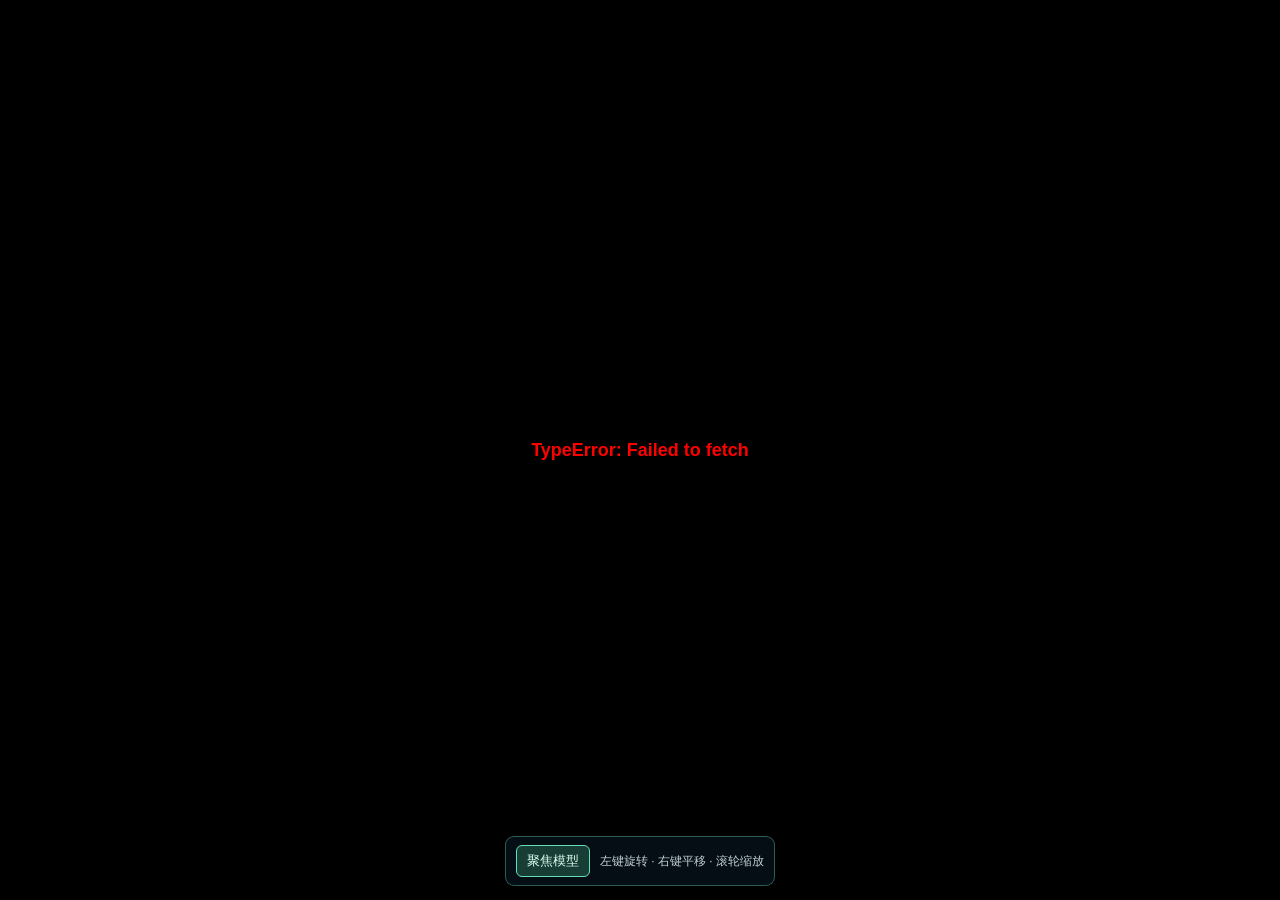
<file: 3rdparty/splat-viewer/index.html>
<!DOCTYPE html>
<html lang="en" dir="ltr">
	<head>
		<title>WebGL Gaussian Splat Viewer</title>
		<meta charset="utf-8" />
		<meta
			name="viewport"
			content="width=device-width, initial-scale=1, minimum-scale=1, maximum-scale=1, user-scalable=no"
		/>
		<meta name="apple-mobile-web-app-capable" content="yes" />
		<meta
			name="apple-mobile-web-app-status-bar-style"
			content="black-translucent"
		/>
		<style>
			body {
				overflow: hidden;
				margin: 0;
				height: 100vh;
				width: 100vw;
				font-family: sans-serif;
				background: black;
			text-shadow: 0 0 3px black;
			}
			a, body {
				color: white;
			}
			#info {
				z-index: 100;
				position: absolute;
				top: 10px;
				left: 15px;
			}
			h3 {
				margin: 5px 0;
			}
			p {
				margin: 5px 0;
				font-size: small;
			}

			.cube-wrapper {
				transform-style: preserve-3d;
			}

			.cube {
				transform-style: preserve-3d;
				transform: rotateX(45deg) rotateZ(45deg);
				animation: rotation 2s infinite;
			}

			.cube-faces {
				transform-style: preserve-3d;
				height: 80px;
				width: 80px;
				position: relative;
				transform-origin: 0 0;
				transform: translateX(0) translateY(0) translateZ(-40px);
			}

			.cube-face {
				position: absolute;
				inset: 0;
				background: #0017ff;
				border: solid 1px #ffffff;
			}
			.cube-face.top {
				transform: translateZ(80px);
			}
			.cube-face.front {
				transform-origin: 0 50%;
				transform: rotateY(-90deg);
			}
			.cube-face.back {
				transform-origin: 0 50%;
				transform: rotateY(-90deg) translateZ(-80px);
			}
			.cube-face.right {
				transform-origin: 50% 0;
				transform: rotateX(-90deg) translateY(-80px);
			}
			.cube-face.left {
				transform-origin: 50% 0;
				transform: rotateX(-90deg) translateY(-80px) translateZ(80px);
			}

			@keyframes rotation {
				0% {
					transform: rotateX(45deg) rotateY(0) rotateZ(45deg);
					animation-timing-function: cubic-bezier(
						0.17,
						0.84,
						0.44,
						1
					);
				}
				50% {
					transform: rotateX(45deg) rotateY(0) rotateZ(225deg);
					animation-timing-function: cubic-bezier(
						0.76,
						0.05,
						0.86,
						0.06
					);
				}
				100% {
					transform: rotateX(45deg) rotateY(0) rotateZ(405deg);
					animation-timing-function: cubic-bezier(
						0.17,
						0.84,
						0.44,
						1
					);
				}
			}

			.scene,
			#message {
				position: absolute;
				display: flex;
				top: 0;
				right: 0;
				left: 0;
				bottom: 0;
				z-index: 2;
				height: 100%;
				width: 100%;
				align-items: center;
				justify-content: center;
			}
			#message {
				font-weight: bold;
				font-size: large;
				color: red;
				pointer-events: none;
			}

			details {
				font-size: small;

			}

			#progress {
				position: absolute;
				top: 0;
				height: 5px;
				background: blue;
				z-index: 99;
				transition: width 0.1s ease-in-out;
			}

			#quality {
				position: absolute;
				bottom: 10px;
				z-index: 999;
				right: 10px;
			}

			#caminfo {
				position: absolute;
				top: 10px;
				z-index: 999;
				right: 10px;
			}
			#viewer-toolbar {
				position: absolute;
				left: 50%;
				bottom: 14px;
				transform: translateX(-50%);
				z-index: 1000;
				display: flex;
				align-items: center;
				gap: 10px;
				padding: 8px 10px;
				border: 1px solid rgba(126, 235, 199, 0.35);
				border-radius: 9px;
				background: rgba(8, 18, 26, 0.82);
				backdrop-filter: blur(8px);
				white-space: nowrap;
				text-shadow: none;
			}
			#viewer-toolbar button {
				border: 1px solid #66dfb8;
				border-radius: 6px;
				background: #183d34;
				color: #d9fff2;
				padding: 6px 10px;
				cursor: pointer;
			}
			#viewer-toolbar span { color: #c0d0d8; font-size: 12px; }
			#info { display: none; }
			#canvas {
				display: block;
				position: absolute;
				top: 0;
				left: 0;
				width: 100%;
				height: 100%;
				touch-action: none;
			}

			#instructions {
				background: rgba(0,0,0,0.6);
				white-space: pre-wrap;
				padding: 10px;
				border-radius: 10px;
				font-size: x-small;
			}
			body.nohf .nohf {
				display: none;
			}
			body.nohf #progress, body.nohf .cube-face {
				background: #ff9d0d;
			}
		</style>
	</head>
	<body>
		<script>
			if(location.host.includes('hf.space')) document.body.classList.add('nohf');
		</script>
		<div id="info">
			<h3 class="nohf">WebGL 3D Gaussian Splat Viewer</h3>
			<p>
			<small class="nohf">
				By <a href="https://twitter.com/antimatter15">Kevin Kwok</a>.
				Code on
				<a href="https://github.com/antimatter15/splat">Github</a
				>.
			</small>
		</p>

			<details>
			<summary>Use mouse or arrow keys to navigate.</summary>

<div id="instructions">movement (arrow keys)
- left/right arrow keys to strafe side to side
- up/down arrow keys to move forward/back
- space to jump

camera angle (wasd)
- a/d to turn camera left/right
- w/s to tilt camera up/down
- q/e to roll camera counterclockwise/clockwise
- i/k and j/l to orbit

trackpad
- scroll up/down/left/right to orbit
- pinch to move forward/back
- ctrl key + scroll to move forward/back
- shift + scroll to move up/down or strafe

mouse
- click and drag to orbit
- right click (or ctrl/cmd key) and drag up/down to move

touch (mobile)
- one finger to orbit
- two finger pinch to move forward/back
- two finger rotate to rotate camera clockwise/counterclockwise
- two finger pan to move side-to-side and up-down

gamepad
- if you have a game controller connected it should work

other
- press 0-9 to switch to one of the pre-loaded camera views
- press '-' or '+'key to cycle loaded cameras
- press p to resume default animation
- drag and drop .ply file to convert to .splat
- drag and drop cameras.json to load cameras
</div>

		</details>

		</div>

		<div id="progress"></div>

		<div id="message"></div>
		<div class="scene" id="spinner">
			<div class="cube-wrapper">
				<div class="cube">
					<div class="cube-faces">
						<div class="cube-face bottom"></div>
						<div class="cube-face top"></div>
						<div class="cube-face left"></div>
						<div class="cube-face right"></div>
						<div class="cube-face back"></div>
						<div class="cube-face front"></div>
					</div>
				</div>
			</div>
		</div>
		<canvas id="canvas"></canvas>

		<div id="quality">
			<span id="fps"></span>
		</div>
		<div id="caminfo">
			<span id="camid"></span>
		</div>
		<div id="viewer-toolbar">
			<button id="focus-model" type="button">聚焦模型</button>
			<span id="model-bounds">左键旋转 · 右键平移 · 滚轮缩放</span>
		</div>
		<script src="main.js?v=centroid1"></script>
	</body>
</html>
</file>
